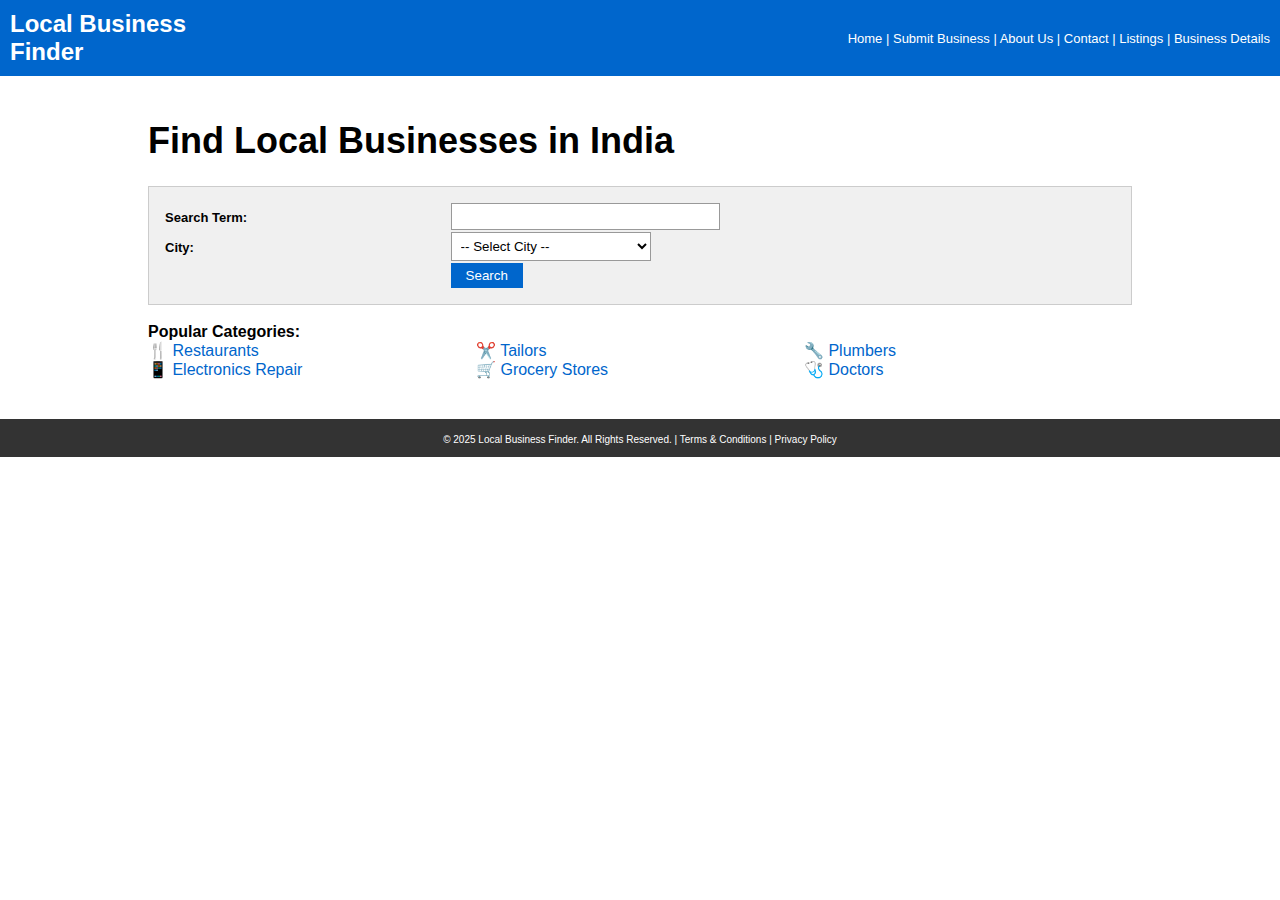
<file: index.html>
<!DOCTYPE html>
<html lang="en">
<head>
    <meta charset="UTF-8">
    <meta name="viewport" content="width=device-width, initial-scale=1.0">
    <title>Local Business Finder (स्थानीय व्यापार खोजक)</title>
    <link rel="stylesheet" href="style.css">
</head>
<body>
    <!-- 1998-style header with table layout -->
    <table width="100%" border="0" cellspacing="0" cellpadding="10" bgcolor="#0066cc">
        <tr>
            <td width="200">
                <font face="Arial" size="5" color="white">
                    <b>Local Business Finder</b>
                </font>
            </td>
            <td align="right">
                <font face="Arial" size="2" color="white">
                    <a href="index.html" style="color:white;">Home</a> | 
                    <a href="submitbusines.html" style="color:white;">Submit Business</a> | 
                    <a href="about.html" style="color:white;">About Us</a> | 
                    <a href="contact.html" style="color:white;">Contact</a> |
                    <a href="listings.html" style="color:white;">Listings</a> |
                    <a href="business-details.html" style="color:white;">Business Details</a>
                </font>
            </td>
        </tr>
    </table>

    <!-- Main content (centered table layout) -->
    <table width="80%" border="0" align="center" cellpadding="20">
        <tr>
            <td>
                <font face="Arial" size="4">
                    <h1>Find Local Businesses in India</h1>
                </font>
                
                <!-- Search form (1998-style) -->
                <form id="searchForm" style="background:#f0f0f0; padding:15px; border:1px solid #ccc;">
                    <table width="100%" border="0" cellspacing="10">
                        <tr>
                            <td width="30%">
                                <font face="Arial" size="2">
                                    <b>Search Term:</b>
                                </font>
                            </td>
                            <td>
                                <input type="text" name="keyword" size="30" style="font-family:Arial; padding:5px;">
                            </td>
                        </tr>
                        <tr>
                            <td>
                                <font face="Arial" size="2">
                                    <b>City:</b>
                                </font>
                            </td>
                            <td>
                                <select name="city" style="font-family:Arial; padding:5px; width:200px;">
                                    <option value="">-- Select City --</option>
                                    <option value="Delhi">Delhi</option>
                                    <option value="Mumbai">Mumbai</option>
                                    <option value="Bangalore">Bangalore</option>
                                    <option value="Indore">Indore</option>
                                    <option value="Chennai">Chennai</option>
                                </select>
                            </td>
                        </tr>
                        <tr>
                            <td></td>
                            <td>
                                <input type="submit" value="Search" style="font-family:Arial; padding:5px 15px; background:#0066cc; color:white; border:none;">
                            </td>
                        </tr>
                    </table>
                </form>

                <!-- Popular Categories (1998-style) -->
                <br>
                <font face="Arial" size="3">
                    <b>Popular Categories:</b>
                </font>
                <table width="100%" border="0" cellspacing="10" cellpadding="0">
                    <tr>
                        <td width="33%">
                            <a href="listings.html?category=Restaurant" style="color:#0066cc;">🍴 Restaurants</a>
                        </td>
                        <td width="33%">
                            <a href="listings.html?category=Tailor" style="color:#0066cc;">✂️ Tailors</a>
                        </td>
                        <td width="33%">
                            <a href="listings.html?category=Plumber" style="color:#0066cc;">🔧 Plumbers</a>
                        </td>
                    </tr>
                    <tr>
                        <td>
                            <a href="listings.html?category=Electronics" style="color:#0066cc;">📱 Electronics Repair</a>
                        </td>
                        <td>
                            <a href="listings.html?category=Grocery" style="color:#0066cc;">🛒 Grocery Stores</a>
                        </td>
                        <td>
                            <a href="listings.html?category=Doctor" style="color:#0066cc;">🩺 Doctors</a>
                        </td>
                    </tr>
                </table>

                <!-- Search Results (Dynamically loaded) -->
                <div id="searchResults" style="margin-top:20px;"></div>
            </td>
        </tr>
    </table>

    <!-- 1998-style footer -->
    <table width="100%" border="0" cellspacing="0" cellpadding="10" bgcolor="#333333">
        <tr>
            <td align="center">
                <font face="Arial" size="1" color="white">
                    &copy; 2025 Local Business Finder. All Rights Reserved. | 
                    <a href="terms.html" style="color:white;">Terms & Conditions</a> | 
                    <a href="privacy.html" style="color:white;">Privacy Policy</a>
                </font>
            </td>
        </tr>
    </table>

    <!-- JSONBin Integration (Real-time search) -->
    <script>
        const JSONBIN_API_KEY = "$2a$10$9Juu7EG9wM8V8RLs/0eEJell4TTzsU2xtC7ftmGwxijibRFxbRwNK";
        const JSONBIN_BIN_ID = "67f178668561e97a50f9484e";

        document.getElementById("searchForm").addEventListener("submit", function(e) {
            e.preventDefault();
            const keyword = this.keyword.value.trim();
            const city = this.city.value.trim();

            fetch(`https://api.jsonbin.io/v3/b/${JSONBIN_BIN_ID}/latest`, {
                headers: {
                    "X-Master-Key": JSONBIN_API_KEY
                }
            })
            .then(response => response.json())
            .then(data => {
                const businesses = data.record.businesses || [];
                const filtered = businesses.filter(biz => 
                    (keyword === "" || biz.name.toLowerCase().includes(keyword.toLowerCase()) || 
                     biz.category.toLowerCase().includes(keyword.toLowerCase())) &&
                    (city === "" || biz.address.city.toLowerCase() === city.toLowerCase())
                );

                displayResults(filtered);
            })
            .catch(error => {
                console.error("Error fetching data:", error);
                document.getElementById("searchResults").innerHTML = 
                    `<font face="Arial" color="red">Error loading businesses. Please try again.</font>`;
            });
        });

        function displayResults(businesses) {
            const resultsDiv = document.getElementById("searchResults");
            
            if (businesses.length === 0) {
                resultsDiv.innerHTML = `<font face="Arial">No businesses found. Try a different search.</font>`;
                return;
            }

            let html = `<table width="100%" border="0" cellspacing="0" cellpadding="10" bgcolor="#f9f9f9">`;
            businesses.forEach(biz => {
                html += `
                    <tr>
                        <td width="80%" valign="top">
                            <font face="Arial" size="2">
                                <b><a href="business-details.html?id=${biz.id}" style="color:#0066cc;">${biz.name}</a></b><br>
                                <i>${biz.category}</i><br>
                                ${biz.description}<br>
                                📍 ${biz.address.city}, ${biz.address.state}
                            </font>
                        </td>
                        <td width="20%" align="right" valign="top">
                            <font face="Arial" size="2">
                                📞 ${biz.contact}
                            </font>
                        </td>
                    </tr>
                    <tr><td colspan="2"><hr></td></tr>
                `;
            });
            html += `</table>`;
            resultsDiv.innerHTML = html;
        }
    </script>
</body>
</html>
</file>
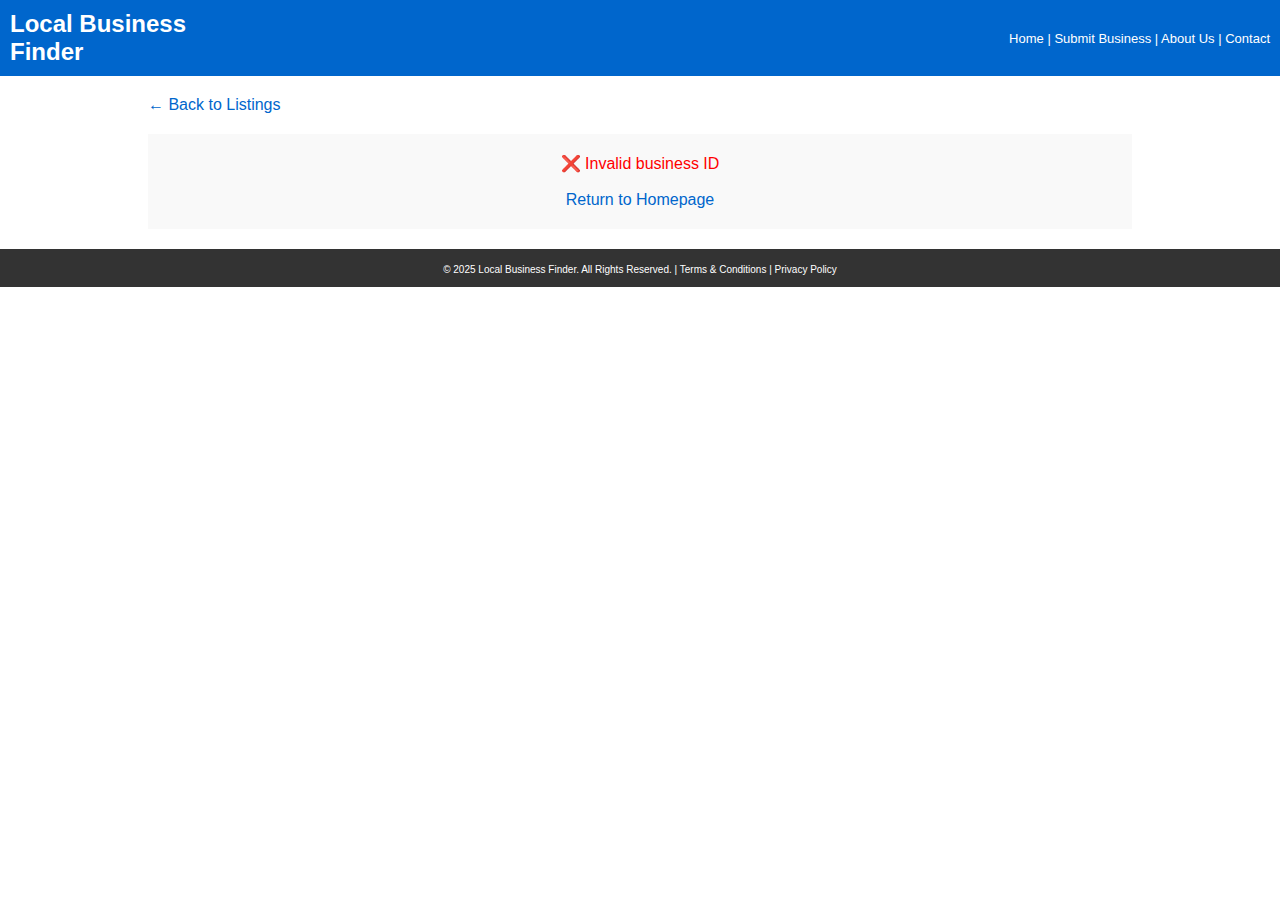
<file: business-details.html>
<!DOCTYPE html>
<html lang="en">
<head>
    <meta charset="UTF-8">
    <meta name="viewport" content="width=device-width, initial-scale=1.0">
    <title>Business Details - Local Business Finder</title>
    <link rel="stylesheet" href="style.css">
</head>
<body>
    <!-- 1998-style header -->
    <table width="100%" border="0" cellspacing="0" cellpadding="10" bgcolor="#0066cc">
        <tr>
            <td width="200">
                <font face="Arial" size="5" color="white">
                    <b>Local Business Finder</b>
                </font>
            </td>
            <td align="right">
                <font face="Arial" size="2" color="white">
                    <a href="index.html" style="color:white;">Home</a> | 
                    <a href="submit-business.html" style="color:white;">Submit Business</a> | 
                    <a href="about.html" style="color:white;">About Us</a> | 
                    <a href="contact.html" style="color:white;">Contact</a>
                </font>
            </td>
        </tr>
    </table>

    <!-- Main content -->
    <table width="80%" border="0" align="center" cellpadding="20">
        <tr>
            <td>
                <!-- Back button -->
                <a href="javascript:history.back()" style="color:#0066cc; font-family:Arial;">← Back to Listings</a>
                
                <!-- Business details container -->
                <div id="businessDetails" style="margin-top:20px;">
                    <table width="100%" border="0" cellspacing="0" cellpadding="20" bgcolor="#f9f9f9">
                        <tr>
                            <td align="center">
                                <font face="Arial" size="2">
                                    <img src="https://www.iconsdb.com/icons/preview/guacamole-green/loading-xxl.png" width="30" alt="Loading">
                                    <br>Loading business details...
                                </font>
                            </td>
                        </tr>
                    </table>
                </div>

                <!-- Similar businesses -->
                <div id="similarBusinesses" style="margin-top:30px; display:none;">
                    <font face="Arial" size="3">
                        <b>🔍 Similar Businesses Nearby:</b>
                    </font>
                    <div id="similarListings" style="margin-top:10px;"></div>
                </div>
            </td>
        </tr>
    </table>

    <!-- 1998-style footer -->
    <table width="100%" border="0" cellspacing="0" cellpadding="10" bgcolor="#333333">
        <tr>
            <td align="center">
                <font face="Arial" size="1" color="white">
                    &copy; 2025 Local Business Finder. All Rights Reserved. | 
                    <a href="terms.html" style="color:white;">Terms & Conditions</a> | 
                    <a href="privacy.html" style="color:white;">Privacy Policy</a>
                </font>
            </td>
        </tr>
    </table>

    <!-- JSONBin Integration -->
    <script>
        const JSONBIN_API_KEY = "$2a$10$9Juu7EG9wM8V8RLs/0eEJell4TTzsU2xtC7ftmGwxijibRFxbRwNK";
        const JSONBIN_BIN_ID = "67f178668561e97a50f9484e";

        // Get business ID from URL
        const urlParams = new URLSearchParams(window.location.search);
        const businessId = parseInt(urlParams.get('id'));

        // Fetch business details
        if (businessId) {
            fetch(`https://api.jsonbin.io/v3/b/${JSONBIN_BIN_ID}/latest`, {
                headers: {
                    "X-Master-Key": JSONBIN_API_KEY
                }
            })
            .then(response => response.json())
            .then(data => {
                const businesses = data.record.businesses || [];
                const business = businesses.find(b => b.id === businessId);
                
                if (business) {
                    displayBusinessDetails(business);
                    showSimilarBusinesses(businesses, business);
                } else {
                    showError("Business not found");
                }
            })
            .catch(error => {
                console.error("Error:", error);
                showError("Failed to load business details");
            });
        } else {
            showError("Invalid business ID");
        }

        function displayBusinessDetails(biz) {
            const container = document.getElementById('businessDetails');
            
            container.innerHTML = `
                <table width="100%" border="0" cellspacing="0" cellpadding="20" bgcolor="#f9f9f9">
                    <tr>
                        <td width="70%" valign="top">
                            <font face="Arial" size="4">
                                <b>${biz.name}</b>
                            </font>
                            <br>
                            <font face="Arial" size="3" color="#0066cc">
                                <i>${biz.category}</i>
                            </font>
                            <br><br>
                            <font face="Arial" size="2">
                                ${biz.description || "No description provided."}
                            </font>
                            <br><br>
                            <font face="Arial" size="2">
                                <b>📍 Address:</b><br>
                                ${biz.address.street}<br>
                                ${biz.address.city}, ${biz.address.state}<br>
                                PIN: ${biz.address.pincode}
                            </font>
                        </td>
                        <td width="30%" valign="top">
                            <font face="Arial" size="2">
                                <b>Contact Details:</b><br><br>
                                📞 ${biz.contact}<br>
                                ${biz.email ? `✉️ ${biz.email}<br>` : ''}
                                <br>
                                <a href="tel:${biz.contact}" style="color:#0066cc;">[Click to Call]</a>
                            </font>
                        </td>
                    </tr>
                    <tr>
                        <td colspan="2" align="center">
                            <a href="submit-business.html" style="color:#0066cc; font-family:Arial;">
                                ✏️ Is this your business? Update details
                            </a>
                        </td>
                    </tr>
                </table>
            `;
        }

        function showSimilarBusinesses(allBusinesses, currentBusiness) {
            const similar = allBusinesses.filter(biz => 
                biz.id !== currentBusiness.id && 
                (biz.category === currentBusiness.category || 
                 biz.address.city === currentBusiness.address.city)
            ).slice(0, 3); // Show max 3 similar businesses

            if (similar.length > 0) {
                const container = document.getElementById('similarListings');
                let html = `<table width="100%" border="0" cellspacing="0" cellpadding="10" bgcolor="#ffffff">`;
                
                similar.forEach(biz => {
                    html += `
                        <tr>
                            <td width="80%" valign="top" style="border-bottom:1px solid #eee;">
                                <font face="Arial" size="2">
                                    <b><a href="business-details.html?id=${biz.id}" style="color:#0066cc;">${biz.name}</a></b>
                                    <br><i>${biz.category}</i>
                                    <br>${biz.description.substring(0, 50)}...
                                    <br>📍 ${biz.address.city}
                                </font>
                            </td>
                            <td width="20%" valign="top" style="border-bottom:1px solid #eee;">
                                <font face="Arial" size="2">
                                    📞 ${biz.contact}
                                </font>
                            </td>
                        </tr>
                    `;
                });
                
                html += `</table>`;
                container.innerHTML = html;
                document.getElementById('similarBusinesses').style.display = 'block';
            }
        }

        function showError(message) {
            const container = document.getElementById('businessDetails');
            container.innerHTML = `
                <table width="100%" border="0" cellspacing="0" cellpadding="20" bgcolor="#f9f9f9">
                    <tr>
                        <td align="center">
                            <font face="Arial" color="red">
                                ❌ ${message}
                                <br><br>
                                <a href="index.html" style="color:#0066cc;">Return to Homepage</a>
                            </font>
                        </td>
                    </tr>
                </table>
            `;
        }
    </script>
</body>
</html>
</file>
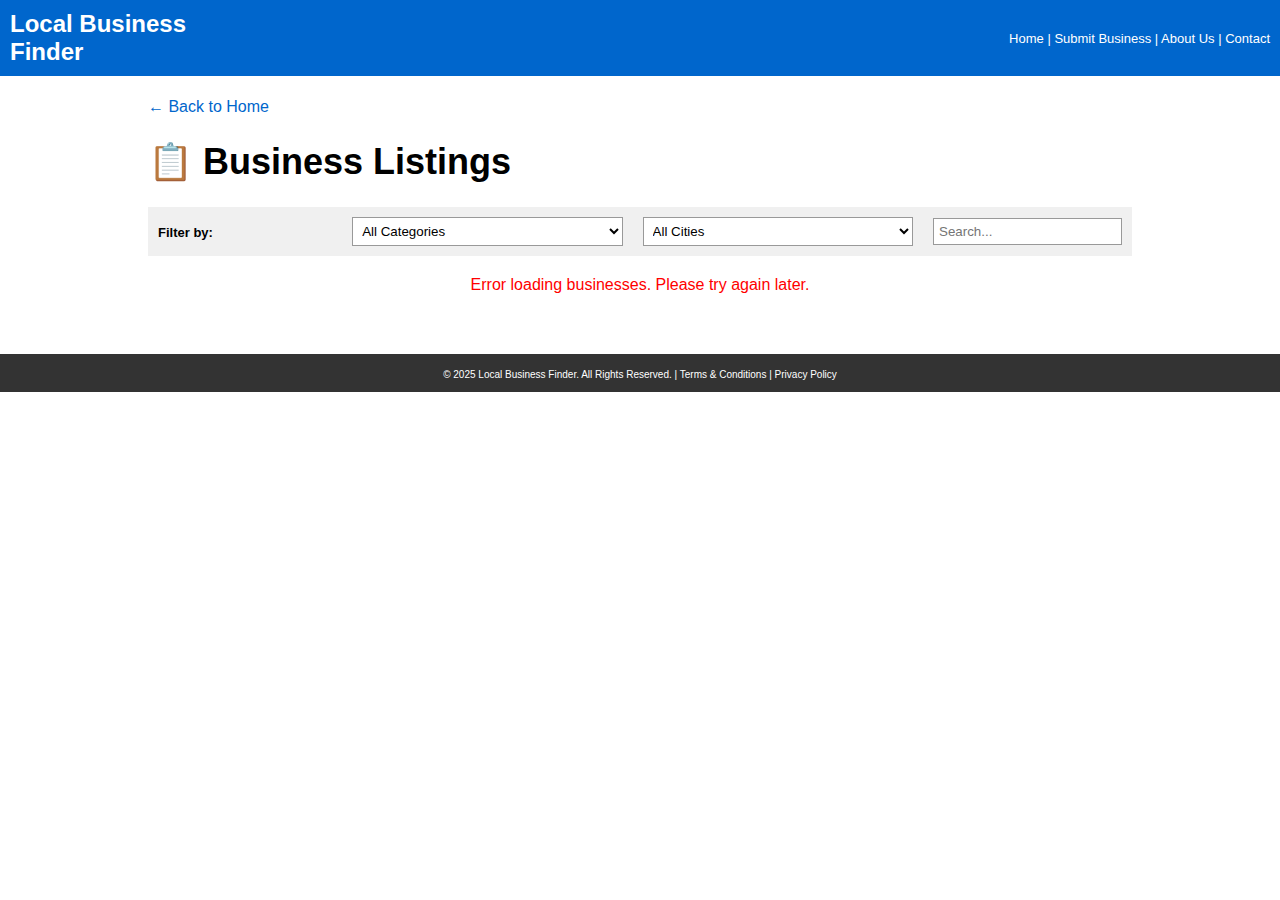
<file: listings.html>
<!DOCTYPE html>
<html lang="en">
<head>
    <meta charset="UTF-8">
    <meta name="viewport" content="width=device-width, initial-scale=1.0">
    <title>Business Listings - Local Business Finder</title>
    <link rel="stylesheet" href="style.css">
</head>
<body>
    <!-- 1998-style header -->
    <table width="100%" border="0" cellspacing="0" cellpadding="10" bgcolor="#0066cc">
        <tr>
            <td width="200">
                <font face="Arial" size="5" color="white">
                    <b>Local Business Finder</b>
                </font>
            </td>
            <td align="right">
                <font face="Arial" size="2" color="white">
                    <a href="index.html" style="color:white;">Home</a> | 
                    <a href="submit-business.html" style="color:white;">Submit Business</a> | 
                    <a href="about.html" style="color:white;">About Us</a> | 
                    <a href="contact.html" style="color:white;">Contact</a>
                </font>
            </td>
        </tr>
    </table>

    <!-- Main content -->
    <table width="80%" border="0" align="center" cellpadding="20">
        <tr>
            <td>
                <!-- Back button (1998-style) -->
                <a href="index.html" style="color:#0066cc; font-family:Arial;">← Back to Home</a>
                
                <font face="Arial" size="4">
                    <h1 id="pageTitle">📋 Business Listings</h1>
                </font>

                <!-- Filter controls -->
                <table width="100%" border="0" cellspacing="0" cellpadding="10" bgcolor="#f0f0f0">
                    <tr>
                        <td width="20%">
                            <font face="Arial" size="2">
                                <b>Filter by:</b>
                            </font>
                        </td>
                        <td width="30%">
                            <select id="filterCategory" style="font-family:Arial; padding:5px; width:100%;" onchange="filterListings()">
                                <option value="">All Categories</option>
                                <option value="Restaurant">Restaurant</option>
                                <option value="Tailor">Tailor</option>
                                <option value="Plumber">Plumber</option>
                                <option value="Electronics Repair">Electronics Repair</option>
                                <option value="Grocery">Grocery</option>
                                <option value="Doctor">Doctor</option>
                            </select>
                        </td>
                        <td width="30%">
                            <select id="filterCity" style="font-family:Arial; padding:5px; width:100%;" onchange="filterListings()">
                                <option value="">All Cities</option>
                                <option value="Delhi">Delhi</option>
                                <option value="Mumbai">Mumbai</option>
                                <option value="Bangalore">Bangalore</option>
                                <option value="Indore">Indore</option>
                                <option value="Chennai">Chennai</option>
                            </select>
                        </td>
                        <td width="20%" align="right">
                            <input type="text" id="searchKeyword" placeholder="Search..." style="font-family:Arial; padding:5px;" onkeyup="filterListings()">
                        </td>
                    </tr>
                </table>

                <!-- Loading message -->
                <div id="loadingMessage" style="font-family:Arial; padding:20px; text-align:center;">
                    <img src="https://www.iconsdb.com/icons/preview/guacamole-green/loading-xxl.png" width="30" alt="Loading">
                    <br>Loading businesses...
                </div>

                <!-- Results container -->
                <div id="listingsContainer" style="margin-top:20px;"></div>
            </td>
        </tr>
    </table>

    <!-- 1998-style footer -->
    <table width="100%" border="0" cellspacing="0" cellpadding="10" bgcolor="#333333">
        <tr>
            <td align="center">
                <font face="Arial" size="1" color="white">
                    &copy; 2025 Local Business Finder. All Rights Reserved. | 
                    <a href="terms.html" style="color:white;">Terms & Conditions</a> | 
                    <a href="privacy.html" style="color:white;">Privacy Policy</a>
                </font>
            </td>
        </tr>
    </table>

    <!-- JSONBin Integration -->
    <script>
        const JSONBIN_API_KEY = "$2a$10$9Juu7EG9wM8V8RLs/0eEJell4TTzsU2xtC7ftmGwxijibRFxbRwNK";
        const JSONBIN_BIN_ID = "67f178668561e97a50f9484e";
        let allBusinesses = [];

        // Load data on page load
        window.onload = function() {
            // Check URL for category filter (e.g., listings.html?category=Restaurant)
            const urlParams = new URLSearchParams(window.location.search);
            const categoryFilter = urlParams.get('category');
            if (categoryFilter) {
                document.getElementById('filterCategory').value = categoryFilter;
            }

            fetchBusinesses();
        };

        function fetchBusinesses() {
            fetch(`https://api.jsonbin.io/v3/b/${JSONBIN_BIN_ID}/latest`, {
                headers: {
                    "X-Master-Key": JSONBIN_API_KEY
                }
            })
            .then(response => response.json())
            .then(data => {
                allBusinesses = data.record.businesses || [];
                filterListings();
                document.getElementById('loadingMessage').style.display = 'none';
            })
            .catch(error => {
                console.error("Error fetching data:", error);
                document.getElementById('loadingMessage').innerHTML = 
                    '<font color="red">Error loading businesses. Please try again later.</font>';
            });
        }

        function filterListings() {
            const category = document.getElementById('filterCategory').value.toLowerCase();
            const city = document.getElementById('filterCity').value.toLowerCase();
            const keyword = document.getElementById('searchKeyword').value.toLowerCase();
            
            // Update page title if filtered
            if (category || city) {
                let title = "Business Listings";
                if (category) title += ` in ${document.getElementById('filterCategory').value}`;
                if (city) title += ` (${document.getElementById('filterCity').value})`;
                document.getElementById('pageTitle').innerText = title;
            }

            const filtered = allBusinesses.filter(biz => {
                return (category === "" || biz.category.toLowerCase().includes(category)) &&
                       (city === "" || biz.address.city.toLowerCase().includes(city)) &&
                       (keyword === "" || 
                        biz.name.toLowerCase().includes(keyword) || 
                        biz.description.toLowerCase().includes(keyword) ||
                        biz.category.toLowerCase().includes(keyword) ||
                        biz.address.city.toLowerCase().includes(keyword));
            });

            displayListings(filtered);
        }

        function displayListings(businesses) {
            const container = document.getElementById('listingsContainer');
            
            if (businesses.length === 0) {
                container.innerHTML = `
                    <table width="100%" border="0" cellspacing="0" cellpadding="20" bgcolor="#f9f9f9">
                        <tr>
                            <td align="center">
                                <font face="Arial">
                                    No businesses found. Try adjusting your filters.
                                </font>
                            </td>
                        </tr>
                    </table>
                `;
                return;
            }

            let html = `<table width="100%" border="0" cellspacing="0" cellpadding="10" bgcolor="#ffffff">`;
            
            businesses.forEach(biz => {
                html += `
                    <tr>
                        <td width="70%" valign="top" style="border-bottom:1px solid #eee;">
                            <font face="Arial" size="2">
                                <b><a href="business-details.html?id=${biz.id}" style="color:#0066cc;">${biz.name}</a></b>
                                <br><i>${biz.category}</i>
                                <br>${biz.description}
                                <br>📍 ${biz.address.street}, ${biz.address.city}, ${biz.address.state} - ${biz.address.pincode}
                            </font>
                        </td>
                        <td width="30%" valign="top" style="border-bottom:1px solid #eee;">
                            <font face="Arial" size="2">
                                📞 ${biz.contact}
                                ${biz.email ? `<br>✉️ ${biz.email}` : ''}
                            </font>
                        </td>
                    </tr>
                `;
            });
            
            html += `</table>`;
            container.innerHTML = html;
        }
    </script>
</body>
</html>
</file>
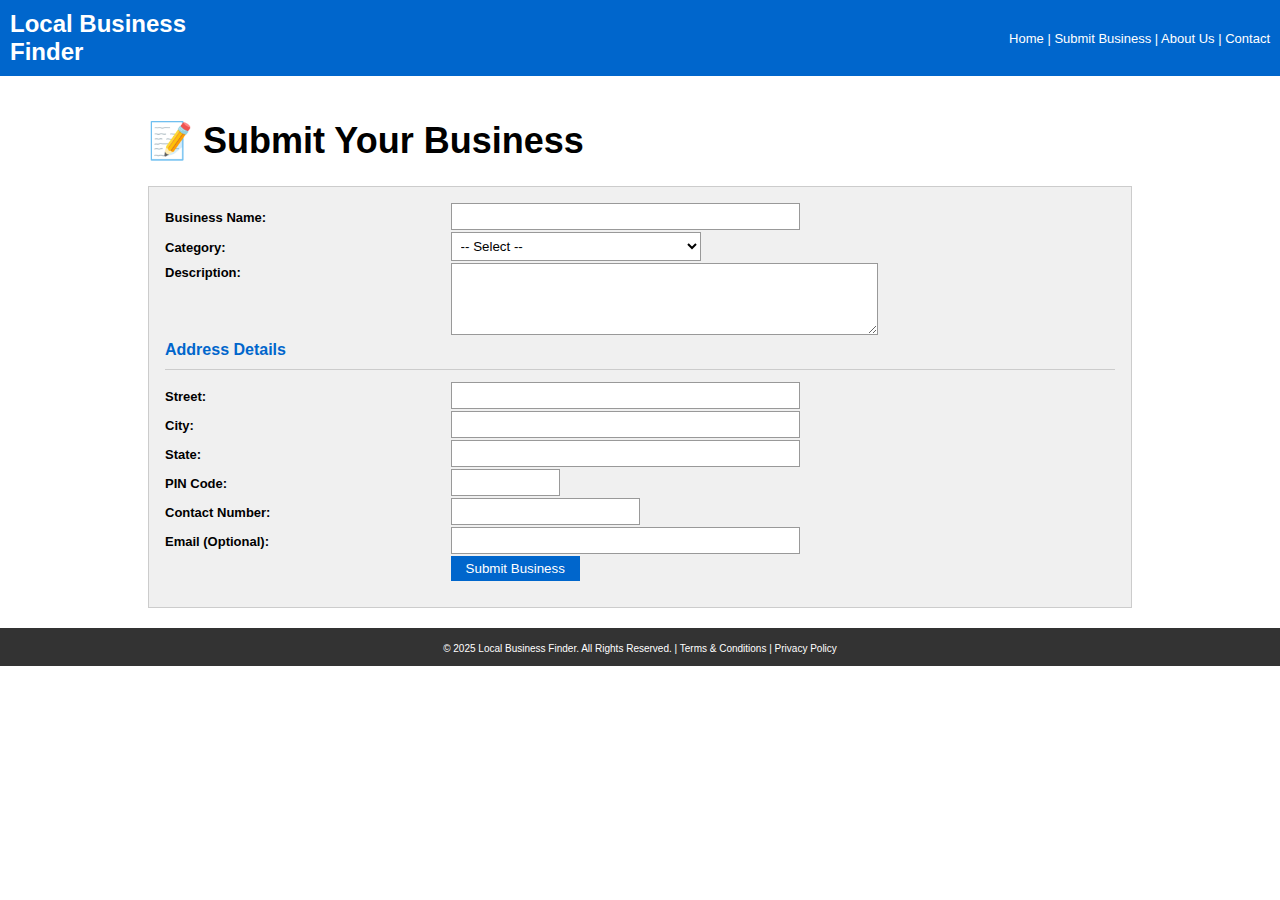
<file: submitbusines.html>
<!DOCTYPE html>
<html lang="en">
<head>
    <meta charset="UTF-8">
    <meta name="viewport" content="width=device-width, initial-scale=1.0">
    <title>Submit Your Business - Local Business Finder</title>
    <link rel="stylesheet" href="style.css">
</head>
<body>
    <!-- 1998-style header -->
    <table width="100%" border="0" cellspacing="0" cellpadding="10" bgcolor="#0066cc">
        <tr>
            <td width="200">
                <font face="Arial" size="5" color="white">
                    <b>Local Business Finder</b>
                </font>
            </td>
            <td align="right">
                <font face="Arial" size="2" color="white">
                    <a href="index.html" style="color:white;">Home</a> | 
                    <a href="submitbusines.html" style="color:white;">Submit Business</a> | 
                    <a href="about.html" style="color:white;">About Us</a> | 
                    <a href="contact.html" style="color:white;">Contact</a>
                </font>
            </td>
        </tr>
    </table>

    <!-- Main form (table layout) -->
    <table width="80%" border="0" align="center" cellpadding="20">
        <tr>
            <td>
                <font face="Arial" size="4">
                    <h1>📝 Submit Your Business</h1>
                </font>
                
                <!-- 1998-style form -->
                <form id="businessForm" style="background:#f0f0f0; padding:15px; border:1px solid #ccc;">
                    <table width="100%" border="0" cellspacing="10">
                        <tr>
                            <td width="30%">
                                <font face="Arial" size="2">
                                    <b>Business Name:</b>
                                </font>
                            </td>
                            <td>
                                <input type="text" name="name" size="40" style="font-family:Arial; padding:5px;" required>
                            </td>
                        </tr>
                        <tr>
                            <td>
                                <font face="Arial" size="2">
                                    <b>Category:</b>
                                </font>
                            </td>
                            <td>
                                <select name="category" style="font-family:Arial; padding:5px; width:250px;" required>
                                    <option value="">-- Select --</option>
                                    <option value="Restaurant">Restaurant</option>
                                    <option value="Tailor">Tailor</option>
                                    <option value="Plumber">Plumber</option>
                                    <option value="Electronics Repair">Electronics Repair</option>
                                    <option value="Grocery">Grocery Store</option>
                                    <option value="Doctor">Doctor</option>
                                    <option value="Other">Other</option>
                                </select>
                            </td>
                        </tr>
                        <tr>
                            <td valign="top">
                                <font face="Arial" size="2">
                                    <b>Description:</b>
                                </font>
                            </td>
                            <td>
                                <textarea name="description" rows="4" cols="50" style="font-family:Arial; padding:5px;"></textarea>
                            </td>
                        </tr>
                        <tr>
                            <td colspan="2">
                                <font face="Arial" size="3" color="#0066cc">
                                    <b>Address Details</b>
                                </font>
                                <hr>
                            </td>
                        </tr>
                        <tr>
                            <td>
                                <font face="Arial" size="2">
                                    <b>Street:</b>
                                </font>
                            </td>
                            <td>
                                <input type="text" name="street" size="40" style="font-family:Arial; padding:5px;" required>
                            </td>
                        </tr>
                        <tr>
                            <td>
                                <font face="Arial" size="2">
                                    <b>City:</b>
                                </font>
                            </td>
                            <td>
                                <input type="text" name="city" size="40" style="font-family:Arial; padding:5px;" required>
                            </td>
                        </tr>
                        <tr>
                            <td>
                                <font face="Arial" size="2">
                                    <b>State:</b>
                                </font>
                            </td>
                            <td>
                                <input type="text" name="state" size="40" style="font-family:Arial; padding:5px;" required>
                            </td>
                        </tr>
                        <tr>
                            <td>
                                <font face="Arial" size="2">
                                    <b>PIN Code:</b>
                                </font>
                            </td>
                            <td>
                                <input type="text" name="pincode" size="10" style="font-family:Arial; padding:5px;" required>
                            </td>
                        </tr>
                        <tr>
                            <td>
                                <font face="Arial" size="2">
                                    <b>Contact Number:</b>
                                </font>
                            </td>
                            <td>
                                <input type="text" name="contact" size="20" style="font-family:Arial; padding:5px;" required>
                            </td>
                        </tr>
                        <tr>
                            <td>
                                <font face="Arial" size="2">
                                    <b>Email (Optional):</b>
                                </font>
                            </td>
                            <td>
                                <input type="text" name="email" size="40" style="font-family:Arial; padding:5px;">
                            </td>
                        </tr>
                        <tr>
                            <td></td>
                            <td>
                                <input type="submit" value="Submit Business" style="font-family:Arial; padding:5px 15px; background:#0066cc; color:white; border:none;">
                                <div id="formMessage" style="font-family:Arial; margin-top:10px;"></div>
                            </td>
                        </tr>
                    </table>
                </form>
            </td>
        </tr>
    </table>

    <!-- 1998-style footer -->
    <table width="100%" border="0" cellspacing="0" cellpadding="10" bgcolor="#333333">
        <tr>
            <td align="center">
                <font face="Arial" size="1" color="white">
                    &copy; 2025 Local Business Finder. All Rights Reserved. | 
                    <a href="terms.html" style="color:white;">Terms & Conditions</a> | 
                    <a href="privacy.html" style="color:white;">Privacy Policy</a>
                </font>
            </td>
        </tr>
    </table>

    <!-- JSONBin Integration -->
    <script>
        const JSONBIN_API_KEY = "$2a$10$9Juu7EG9wM8V8RLs/0eEJell4TTzsU2xtC7ftmGwxijibRFxbRwNK";
        const JSONBIN_BIN_ID = "67f178668561e97a50f9484e";

        document.getElementById("businessForm").addEventListener("submit", async function(e) {
            e.preventDefault();
            const form = e.target;
            const messageDiv = document.getElementById("formMessage");

            // Get form data
            const businessData = {
                name: form.name.value,
                category: form.category.value,
                description: form.description.value,
                address: {
                    street: form.street.value,
                    city: form.city.value,
                    state: form.state.value,
                    pincode: form.pincode.value
                },
                contact: form.contact.value,
                email: form.email.value || "",
                id: Date.now() // Simple unique ID
            };

            try {
                // Fetch existing data
                const response = await fetch(`https://api.jsonbin.io/v3/b/${JSONBIN_BIN_ID}/latest`, {
                    headers: { "X-Master-Key": JSONBIN_API_KEY }
                });
                const data = await response.json();
                const existingBusinesses = data.record.businesses || [];

                // Add new business
                existingBusinesses.push(businessData);

                // Update JSONBin
                const updateResponse = await fetch(`https://api.jsonbin.io/v3/b/${JSONBIN_BIN_ID}`, {
                    method: "PUT",
                    headers: {
                        "Content-Type": "application/json",
                        "X-Master-Key": JSONBIN_API_KEY
                    },
                    body: JSON.stringify({ businesses: existingBusinesses })
                });

                if (updateResponse.ok) {
                    messageDiv.innerHTML = '<font color="green">✅ Business submitted successfully!</font>';
                    form.reset();
                } else {
                    throw new Error("Failed to update JSONBin");
                }
            } catch (error) {
                console.error("Error:", error);
                messageDiv.innerHTML = '<font color="red">❌ Error submitting business. Please try again.</font>';
            }
        });
    </script>
</body>
</html>
</file>
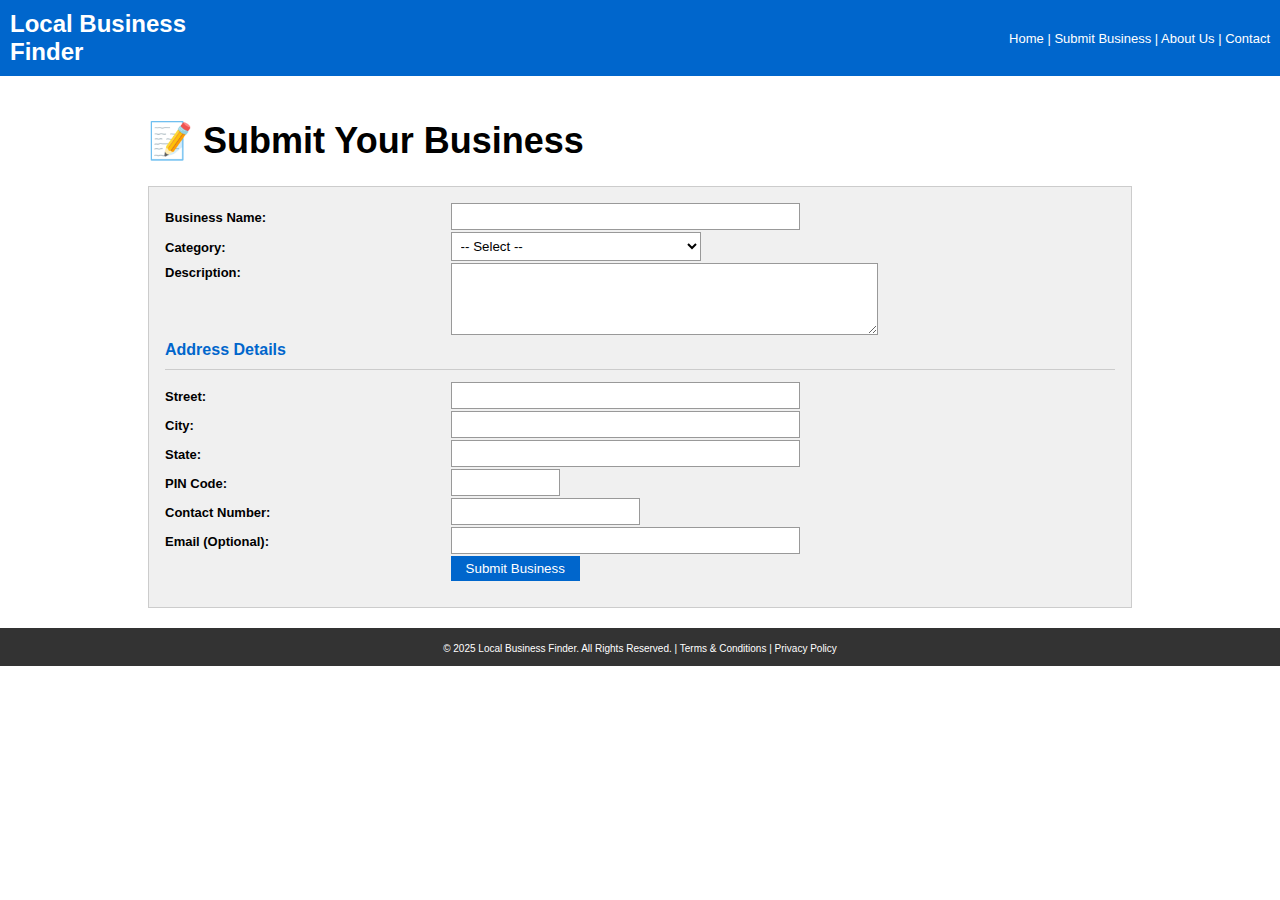
<file: sumbit-details.html>
<!DOCTYPE html>
<html lang="en">
<head>
    <meta charset="UTF-8">
    <meta name="viewport" content="width=device-width, initial-scale=1.0">
    <title>Submit Your Business - Local Business Finder</title>
    <link rel="stylesheet" href="style.css">
</head>
<body>
    <!-- 1998-style header -->
    <table width="100%" border="0" cellspacing="0" cellpadding="10" bgcolor="#0066cc">
        <tr>
            <td width="200">
                <font face="Arial" size="5" color="white">
                    <b>Local Business Finder</b>
                </font>
            </td>
            <td align="right">
                <font face="Arial" size="2" color="white">
                    <a href="index.html" style="color:white;">Home</a> | 
                    <a href="submit-business.html" style="color:white;">Submit Business</a> | 
                    <a href="about.html" style="color:white;">About Us</a> | 
                    <a href="contact.html" style="color:white;">Contact</a>
                </font>
            </td>
        </tr>
    </table>

    <!-- Main form (table layout) -->
    <table width="80%" border="0" align="center" cellpadding="20">
        <tr>
            <td>
                <font face="Arial" size="4">
                    <h1>📝 Submit Your Business</h1>
                </font>
                
                <!-- 1998-style form -->
                <form id="businessForm" style="background:#f0f0f0; padding:15px; border:1px solid #ccc;">
                    <table width="100%" border="0" cellspacing="10">
                        <tr>
                            <td width="30%">
                                <font face="Arial" size="2">
                                    <b>Business Name:</b>
                                </font>
                            </td>
                            <td>
                                <input type="text" name="name" size="40" style="font-family:Arial; padding:5px;" required>
                            </td>
                        </tr>
                        <tr>
                            <td>
                                <font face="Arial" size="2">
                                    <b>Category:</b>
                                </font>
                            </td>
                            <td>
                                <select name="category" style="font-family:Arial; padding:5px; width:250px;" required>
                                    <option value="">-- Select --</option>
                                    <option value="Restaurant">Restaurant</option>
                                    <option value="Tailor">Tailor</option>
                                    <option value="Plumber">Plumber</option>
                                    <option value="Electronics Repair">Electronics Repair</option>
                                    <option value="Grocery">Grocery Store</option>
                                    <option value="Doctor">Doctor</option>
                                    <option value="Other">Other</option>
                                </select>
                            </td>
                        </tr>
                        <tr>
                            <td valign="top">
                                <font face="Arial" size="2">
                                    <b>Description:</b>
                                </font>
                            </td>
                            <td>
                                <textarea name="description" rows="4" cols="50" style="font-family:Arial; padding:5px;"></textarea>
                            </td>
                        </tr>
                        <tr>
                            <td colspan="2">
                                <font face="Arial" size="3" color="#0066cc">
                                    <b>Address Details</b>
                                </font>
                                <hr>
                            </td>
                        </tr>
                        <tr>
                            <td>
                                <font face="Arial" size="2">
                                    <b>Street:</b>
                                </font>
                            </td>
                            <td>
                                <input type="text" name="street" size="40" style="font-family:Arial; padding:5px;" required>
                            </td>
                        </tr>
                        <tr>
                            <td>
                                <font face="Arial" size="2">
                                    <b>City:</b>
                                </font>
                            </td>
                            <td>
                                <input type="text" name="city" size="40" style="font-family:Arial; padding:5px;" required>
                            </td>
                        </tr>
                        <tr>
                            <td>
                                <font face="Arial" size="2">
                                    <b>State:</b>
                                </font>
                            </td>
                            <td>
                                <input type="text" name="state" size="40" style="font-family:Arial; padding:5px;" required>
                            </td>
                        </tr>
                        <tr>
                            <td>
                                <font face="Arial" size="2">
                                    <b>PIN Code:</b>
                                </font>
                            </td>
                            <td>
                                <input type="text" name="pincode" size="10" style="font-family:Arial; padding:5px;" required>
                            </td>
                        </tr>
                        <tr>
                            <td>
                                <font face="Arial" size="2">
                                    <b>Contact Number:</b>
                                </font>
                            </td>
                            <td>
                                <input type="text" name="contact" size="20" style="font-family:Arial; padding:5px;" required>
                            </td>
                        </tr>
                        <tr>
                            <td>
                                <font face="Arial" size="2">
                                    <b>Email (Optional):</b>
                                </font>
                            </td>
                            <td>
                                <input type="text" name="email" size="40" style="font-family:Arial; padding:5px;">
                            </td>
                        </tr>
                        <tr>
                            <td></td>
                            <td>
                                <input type="submit" value="Submit Business" style="font-family:Arial; padding:5px 15px; background:#0066cc; color:white; border:none;">
                                <div id="formMessage" style="font-family:Arial; margin-top:10px;"></div>
                            </td>
                        </tr>
                    </table>
                </form>
            </td>
        </tr>
    </table>

    <!-- 1998-style footer -->
    <table width="100%" border="0" cellspacing="0" cellpadding="10" bgcolor="#333333">
        <tr>
            <td align="center">
                <font face="Arial" size="1" color="white">
                    &copy; 2025 Local Business Finder. All Rights Reserved. | 
                    <a href="terms.html" style="color:white;">Terms & Conditions</a> | 
                    <a href="privacy.html" style="color:white;">Privacy Policy</a>
                </font>
            </td>
        </tr>
    </table>

    <!-- JSONBin Integration -->
    <script>
        const JSONBIN_API_KEY = "$2a$10$9Juu7EG9wM8V8RLs/0eEJell4TTzsU2xtC7ftmGwxijibRFxbRwNK";
        const JSONBIN_BIN_ID = "67f178668561e97a50f9484e";

        document.getElementById("businessForm").addEventListener("submit", async function(e) {
            e.preventDefault();
            const form = e.target;
            const messageDiv = document.getElementById("formMessage");

            // Get form data
            const businessData = {
                name: form.name.value,
                category: form.category.value,
                description: form.description.value,
                address: {
                    street: form.street.value,
                    city: form.city.value,
                    state: form.state.value,
                    pincode: form.pincode.value
                },
                contact: form.contact.value,
                email: form.email.value || "",
                id: Date.now() // Simple unique ID
            };

            try {
                // Fetch existing data
                const response = await fetch(`https://api.jsonbin.io/v3/b/${JSONBIN_BIN_ID}/latest`, {
                    headers: { "X-Master-Key": JSONBIN_API_KEY }
                });
                const data = await response.json();
                const existingBusinesses = data.record.businesses || [];

                // Add new business
                existingBusinesses.push(businessData);

                // Update JSONBin
                const updateResponse = await fetch(`https://api.jsonbin.io/v3/b/${JSONBIN_BIN_ID}`, {
                    method: "PUT",
                    headers: {
                        "Content-Type": "application/json",
                        "X-Master-Key": JSONBIN_API_KEY
                    },
                    body: JSON.stringify({ businesses: existingBusinesses })
                });

                if (updateResponse.ok) {
                    messageDiv.innerHTML = '<font color="green">✅ Business submitted successfully!</font>';
                    form.reset();
                } else {
                    throw new Error("Failed to update JSONBin");
                }
            } catch (error) {
                console.error("Error:", error);
                messageDiv.innerHTML = '<font color="red">❌ Error submitting business. Please try again.</font>';
            }
        });
    </script>
</body>
</html>
</file>
<file: style.css>
/* ===== Global 1998 Styles ===== */
body {
    background-color: #ffffff;
    margin: 0;
    padding: 0;
    font-family: Arial, sans-serif;
    color: #000000;
}

table {
    border-collapse: collapse;
}

a {
    text-decoration: none;
    color: #0066cc;
}

a:hover {
    text-decoration: underline;
}

input, select, textarea {
    border: 1px solid #999999;
    background-color: #ffffff;
    font-family: Arial;
    padding: 5px;
}

input[type="submit"], input[type="button"], button {
    cursor: pointer;
    font-family: Arial;
    padding: 5px 15px;
    background: #0066cc;
    color: white;
    border: none;
}

hr {
    border: 0;
    height: 1px;
    background-color: #cccccc;
    margin: 10px 0;
}

/* ===== Header Styles ===== */
.header {
    width: 100%;
    border: 0;
    cellspacing: 0;
    cellpadding: 10;
    bgcolor: #0066cc;
}

.header-title {
    font: Arial;
    size: 5;
    color: white;
}

.header-nav {
    font: Arial;
    size: 2;
    color: white;
}

/* ===== Footer Styles ===== */
.footer {
    width: 100%;
    border: 0;
    cellspacing: 0;
    cellpadding: 10;
    bgcolor: #333333;
}

.footer-text {
    font: Arial;
    size: 1;
    color: white;
}

/* ===== Common Content Styles ===== */
.main-content {
    width: 80%;
    border: 0;
    align: center;
    cellpadding: 20;
}

.content-box {
    background: #f9f9f9;
    padding: 20px;
}

.disclaimer-box {
    background: #ffffcc;
    border: 1px dashed #ff9900;
    padding: 10px;
    margin-top: 20px;
    text-align: center;
    font-size: 12px;
}

/* ===== Homepage Styles ===== */
.search-form {
    background: #f0f0f0;
    padding: 15px;
    border: 1px solid #ccc;
}

.category-grid {
    width: 100%;
    border: 0;
    cellspacing: 10;
    cellpadding: 0;
}

/* ===== Business Listings Styles ===== */
.business-listing {
    width: 100%;
    border: 0;
    cellspacing: 0;
    cellpadding: 10;
    bgcolor: #ffffff;
}

.listing-highlight {
    background: #e6f2ff;
}

/* ===== Forms Styles ===== */
.form-table {
    width: 100%;
    border: 0;
    cellspacing: 10;
}

.form-message {
    font-family: Arial;
    margin-top: 10px;
}

/* ===== Team Page Styles ===== */
.team-member-card {
    width: 33%;
    valign: top;
    align: center;
}

.team-photo {
    width: 120px;
    height: 120px;
    border: 1px solid #0066cc;
}

.team-bio {
    font: Arial;
    size: 2;
}

/* ===== Careers Page Styles ===== */
.job-listing {
    width: 100%;
    border: 0;
    cellspacing: 0;
    cellpadding: 10;
}

.job-details {
    padding-left: 30px;
    border-bottom: 1px solid #ccc;
}

/* ===== About/Privacy/Terms Styles ===== */
.legal-text {
    font: Arial;
    size: 2;
}

.legal-gif {
    margin: 10px auto;
    display: block;
}

/* ===== Special Effects ===== */
.blink {
    text-decoration: blink;
    color: #ff0000;
    animation: blink 1s step-end infinite;
}

@keyframes blink {
    50% { opacity: 0; }
}

.marquee {
    background-color: #ffffcc;
    padding: 5px;
    border: 1px dashed #ff9900;
}

/* ===== Ad Network Styles ===== */
.ad-network-logo {
    width: 100px;
    border: 0;
}

.ad-network-table {
    background: #ffffcc;
    padding: 10px;
    margin: 15px 0;
}

/* ===== Responsive Tweaks ===== */
@media (max-width: 768px) {
    .main-content {
        width: 95%;
    }
    
    .team-member-card {
        width: 100%;
        display: block;
        margin-bottom: 20px;
    }
}

/* ===== Page-Specific Overrides ===== */
/* Homepage Popular Categories */
.popular-cats td {
    padding: 5px 0;
}

/* Business Details Page */
.business-highlight {
    background: #e6f2ff;
    padding: 10px;
}

/* Contact Page */
.contact-methods {
    font: Arial;
    size: 2;
}

/* Monetization Page */
.revenue-model {
    background: #f0f0f0;
    padding: 15px;
    margin: 10px 0;
}

/* Careers Page */
.job-application {
    background: #ffffcc;
    padding: 15px;
    border: 1px dashed #ff9900;
}
</file>
